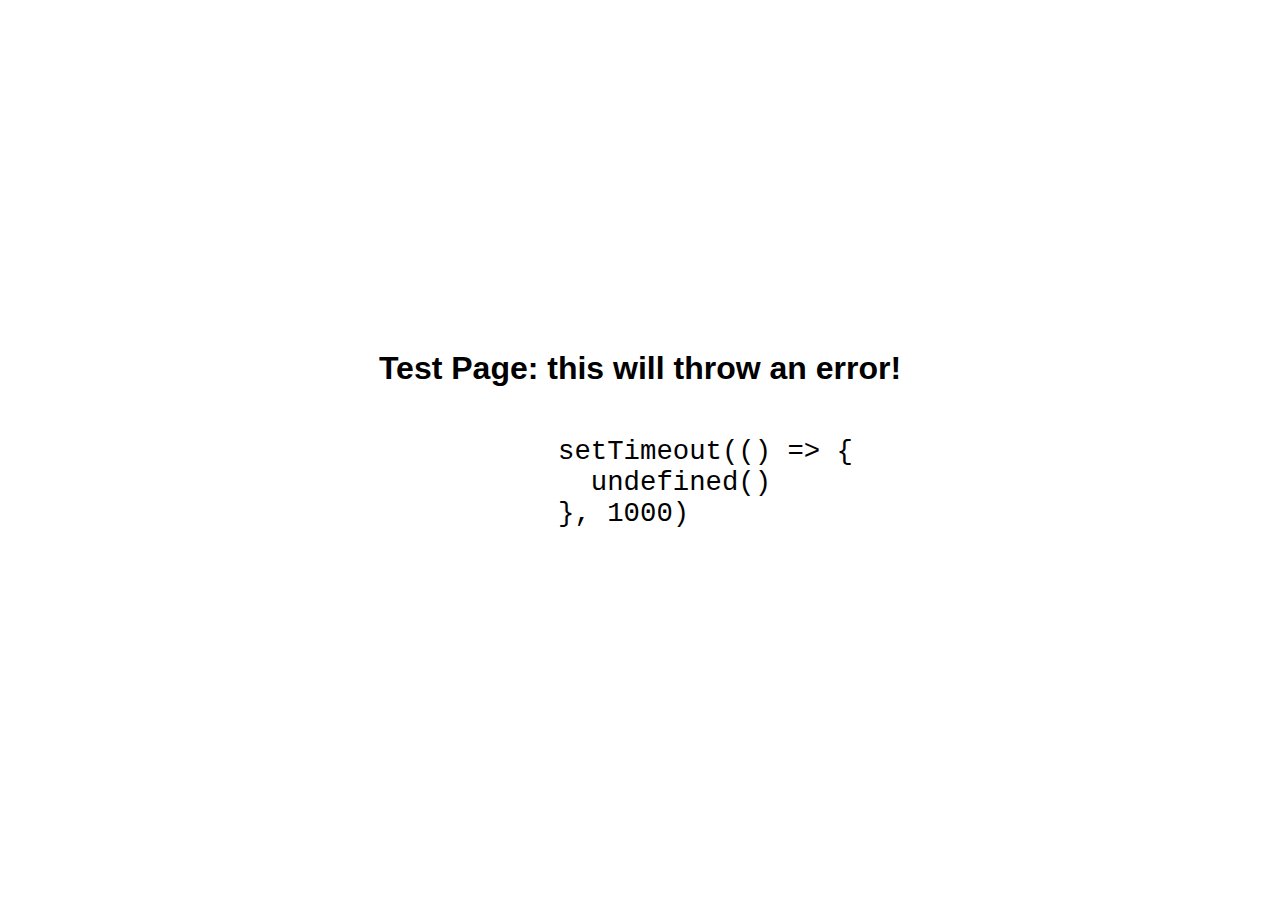
<file: test.html>
<!DOCTYPE html>
<html lang="en">
<head>
  <meta charset="UTF-8">
  <meta name="viewport" content="width=device-width, initial-scale=1.0">
  <meta http-equiv="X-UA-Compatible" content="ie=edge">
  <title>Hello</title>
</head>
<body>
  <div style="display: flex; flex-direction: column; align-items: center; justify-content: center; min-height: 100vh;">
    <h1 style="font-family: sans-serif">Test Page: this will throw an error!</h1>

    <code>
      <pre style="font-size: 2.1em">
        setTimeout(() => {
          undefined()
        }, 1000)
      </pre>
    </code>
  </div>

  <script>
    setTimeout(() => {
      undefined()
    }, 1000)
  </script>
</body>
</html>
</file>
